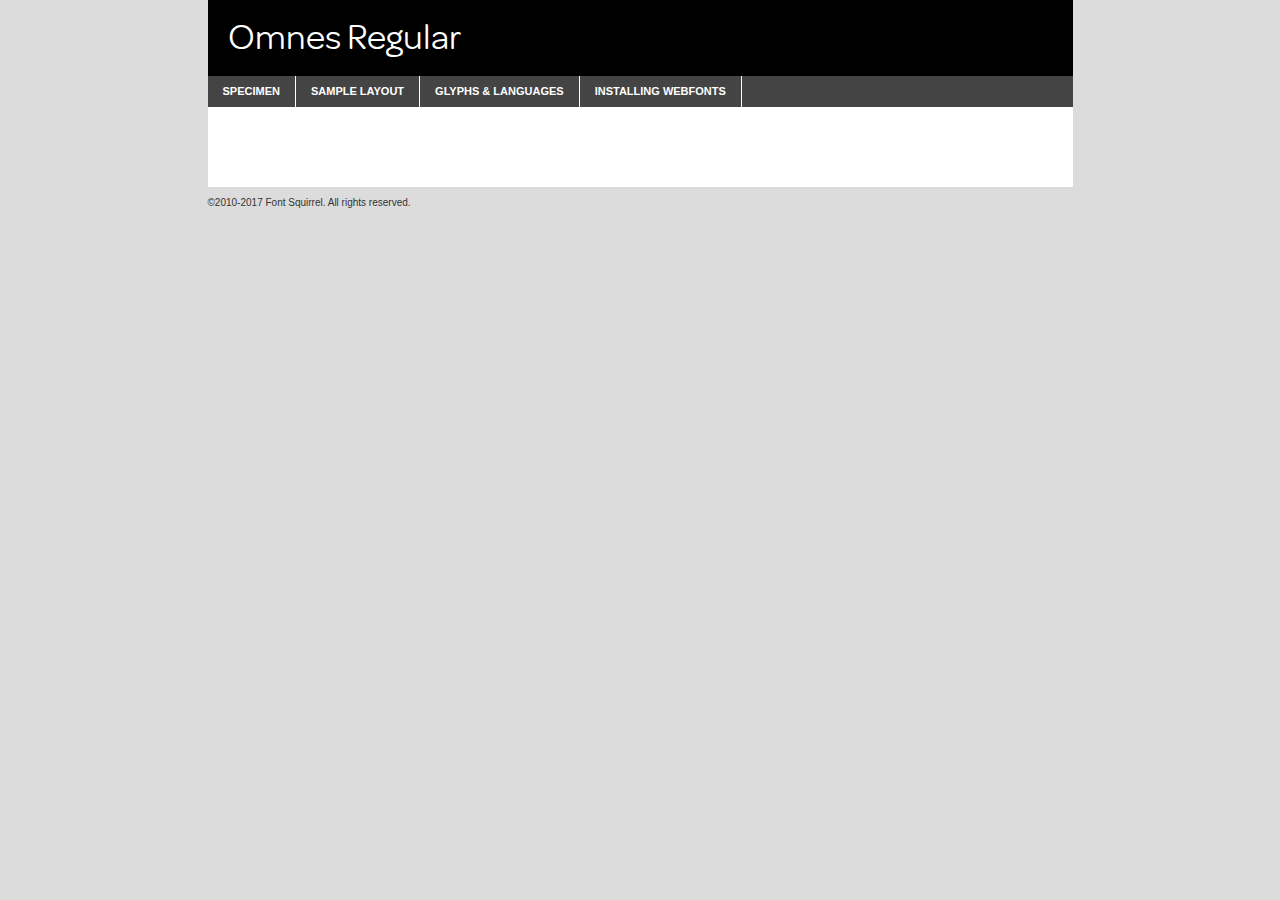
<file: css/webfontkit-20221221-083510/omnes-demo.html>
<!DOCTYPE html PUBLIC "-//W3C//DTD XHTML 1.0 Transitional//EN"
        "http://www.w3.org/TR/xhtml1/DTD/xhtml1-transitional.dtd">

<html xmlns="http://www.w3.org/1999/xhtml" xml:lang="en" lang="en">
<head>
    <meta http-equiv="Content-Type" content="text/html; charset=utf-8"/>
    <script src="http://ajax.googleapis.com/ajax/libs/jquery/1.7.2/jquery.min.js" type="text/javascript" charset="utf-8"></script>
    <script type="text/javascript">
		(function($) {
			$.fn.easyTabs = function(option) {
				var param = jQuery.extend({ fadeSpeed: 'fast', defaultContent: 1, activeClass: 'active' }, option);
				$(this).each(function() {
					var thisId = '#' + this.id;
					if ( param.defaultContent == '' )
					{
						param.defaultContent = 1;
					}
					if ( typeof param.defaultContent == 'number' )
					{
						var defaultTab = $(thisId + ' .tabs li:eq(' + (param.defaultContent - 1) + ') a').attr('href').substr(1);
					}
					else
					{
						var defaultTab = param.defaultContent;
					}
					$(thisId + ' .tabs li a').each(function() {
						var tabToHide = $(this).attr('href').substr(1);
						$('#' + tabToHide).addClass('easytabs-tab-content');
					});
					hideAll();
					changeContent(defaultTab);

					function hideAll() {$(thisId + ' .easytabs-tab-content').hide();}

					function changeContent(tabId)
					{
						hideAll();
						$(thisId + ' .tabs li').removeClass(param.activeClass);
						$(thisId + ' .tabs li a[href=#' + tabId + ']').closest('li').addClass(param.activeClass);
						if ( param.fadeSpeed != 'none' )
						{
							$(thisId + ' #' + tabId).fadeIn(param.fadeSpeed);
						}
						else
						{
							$(thisId + ' #' + tabId).show();
						}
					}

					$(thisId + ' .tabs li').click(function() {
						var tabId = $(this).find('a').attr('href').substr(1);
						changeContent(tabId);
						return false;
					});
				});
			}
		})(jQuery);
    </script>
    <link rel="stylesheet" href="specimen_files/specimen_stylesheet.css" type="text/css" charset="utf-8"/>
    <link rel="stylesheet" href="stylesheet.css" type="text/css" charset="utf-8"/>

    <style type="text/css">
        		body {
			font-family: 'omnesregular';
        		}

            </style>

    <title>Omnes Regular Specimen</title>


    <script type="text/javascript" charset="utf-8">
		$(document).ready(function() {
			$('#container').easyTabs({ defaultContent: 1 });
		});
    </script>
</head>

<body>
<div id="container">
    <div id="header">
		Omnes Regular    </div>
    <ul class="tabs">
        <li><a href="#specimen">Specimen</a></li>
        <li><a href="#layout">Sample Layout</a></li>
		        <li><a href="#glyphs">Glyphs &amp; Languages</a></li>
        <li><a href="#installing">Installing Webfonts</a></li>

    </ul>

    <div id="main_content">


        <div id="specimen">

            <div class="section">
                <div class="grid12 firstcol">
                    <div class="huge">AaBb</div>
                </div>
            </div>

            <div class="section">
                <div class="glyph_range">A&#x200B;B&#x200b;C&#x200b;D&#x200b;E&#x200b;F&#x200b;G&#x200b;H&#x200b;I&#x200b;J&#x200b;K&#x200b;L&#x200b;M&#x200b;N&#x200b;O&#x200b;P&#x200b;Q&#x200b;R&#x200b;S&#x200b;T&#x200b;U&#x200b;V&#x200b;W&#x200b;X&#x200b;Y&#x200b;Z&#x200b;a&#x200b;b&#x200b;c&#x200b;d&#x200b;e&#x200b;f&#x200b;g&#x200b;h&#x200b;i&#x200b;j&#x200b;k&#x200b;l&#x200b;m&#x200b;n&#x200b;o&#x200b;p&#x200b;q&#x200b;r&#x200b;s&#x200b;t&#x200b;u&#x200b;v&#x200b;w&#x200b;x&#x200b;y&#x200b;z&#x200b;1&#x200b;2&#x200b;3&#x200b;4&#x200b;5&#x200b;6&#x200b;7&#x200b;8&#x200b;9&#x200b;0&#x200b;&amp;&#x200b;.&#x200b;,&#x200b;?&#x200b;!&#x200b;&#64;&#x200b;(&#x200b;)&#x200b;#&#x200b;$&#x200b;%&#x200b;*&#x200b;+&#x200b;-&#x200b;=&#x200b;:&#x200b;;</div>
            </div>
            <div class="section">
                <div class="grid12 firstcol">
                    <table class="sample_table">
                        <tr>
                            <td>10</td>
                            <td class="size10">abcdefghijklmnopqrstuvwxyzABCDEFGHIJKLMNOPQRSTUVWXYZ0123456789abcdefghijklmnopqrstuvwxyzABCDEFGHIJKLMNOPQRSTUVWXYZ0123456789abcdefghijklmnopqrstuvwxyzABCDEFGHIJKLMNOPQRSTUVWXYZ</td>
                        </tr>
                        <tr>
                            <td>11</td>
                            <td class="size11">abcdefghijklmnopqrstuvwxyzABCDEFGHIJKLMNOPQRSTUVWXYZ0123456789abcdefghijklmnopqrstuvwxyzABCDEFGHIJKLMNOPQRSTUVWXYZ0123456789abcdefghijklmnopqrstuvwxyzABCDEFGHIJKLMNOPQRSTUVWXYZ</td>
                        </tr>
                        <tr>
                            <td>12</td>
                            <td class="size12">abcdefghijklmnopqrstuvwxyzABCDEFGHIJKLMNOPQRSTUVWXYZ0123456789abcdefghijklmnopqrstuvwxyzABCDEFGHIJKLMNOPQRSTUVWXYZ0123456789abcdefghijklmnopqrstuvwxyzABCDEFGHIJKLMNOPQRSTUVWXYZ</td>
                        </tr>
                        <tr>
                            <td>13</td>
                            <td class="size13">abcdefghijklmnopqrstuvwxyzABCDEFGHIJKLMNOPQRSTUVWXYZ0123456789abcdefghijklmnopqrstuvwxyzABCDEFGHIJKLMNOPQRSTUVWXYZ0123456789abcdefghijklmnopqrstuvwxyzABCDEFGHIJKLMNOPQRSTUVWXYZ</td>
                        </tr>
                        <tr>
                            <td>14</td>
                            <td class="size14">abcdefghijklmnopqrstuvwxyzABCDEFGHIJKLMNOPQRSTUVWXYZ0123456789abcdefghijklmnopqrstuvwxyzABCDEFGHIJKLMNOPQRSTUVWXYZ0123456789abcdefghijklmnopqrstuvwxyzABCDEFGHIJKLMNOPQRSTUVWXYZ</td>
                        </tr>
                        <tr>
                            <td>16</td>
                            <td class="size16">abcdefghijklmnopqrstuvwxyzABCDEFGHIJKLMNOPQRSTUVWXYZ0123456789abcdefghijklmnopqrstuvwxyzABCDEFGHIJKLMNOPQRSTUVWXYZ</td>
                        </tr>
                        <tr>
                            <td>18</td>
                            <td class="size18">abcdefghijklmnopqrstuvwxyzABCDEFGHIJKLMNOPQRSTUVWXYZ0123456789abcdefghijklmnopqrstuvwxyzABCDEFGHIJKLMNOPQRSTUVWXYZ</td>
                        </tr>
                        <tr>
                            <td>20</td>
                            <td class="size20">abcdefghijklmnopqrstuvwxyzABCDEFGHIJKLMNOPQRSTUVWXYZ0123456789abcdefghijklmnopqrstuvwxyzABCDEFGHIJKLMNOPQRSTUVWXYZ</td>
                        </tr>
                        <tr>
                            <td>24</td>
                            <td class="size24">abcdefghijklmnopqrstuvwxyzABCDEFGHIJKLMNOPQRSTUVWXYZ0123456789abcdefghijklmnopqrstuvwxyzABCDEFGHIJKLMNOPQRSTUVWXYZ</td>
                        </tr>
                        <tr>
                            <td>30</td>
                            <td class="size30">abcdefghijklmnopqrstuvwxyzABCDEFGHIJKLMNOPQRSTUVWXYZ0123456789abcdefghijklmnopqrstuvwxyzABCDEFGHIJKLMNOPQRSTUVWXYZ</td>
                        </tr>
                        <tr>
                            <td>36</td>
                            <td class="size36">abcdefghijklmnopqrstuvwxyzABCDEFGHIJKLMNOPQRSTUVWXYZ0123456789abcdefghijklmnopqrstuvwxyzABCDEFGHIJKLMNOPQRSTUVWXYZ</td>
                        </tr>
                        <tr>
                            <td>48</td>
                            <td class="size48">abcdefghijklmnopqrstuvwxyzABCDEFGHIJKLMNOPQRSTUVWXYZ0123456789abcdefghijklmnopqrstuvwxyzABCDEFGHIJKLMNOPQRSTUVWXYZ</td>
                        </tr>
                        <tr>
                            <td>60</td>
                            <td class="size60">abcdefghijklmnopqrstuvwxyzABCDEFGHIJKLMNOPQRSTUVWXYZ0123456789abcdefghijklmnopqrstuvwxyzABCDEFGHIJKLMNOPQRSTUVWXYZ</td>
                        </tr>
                        <tr>
                            <td>72</td>
                            <td class="size72">abcdefghijklmnopqrstuvwxyzABCDEFGHIJKLMNOPQRSTUVWXYZ0123456789abcdefghijklmnopqrstuvwxyzABCDEFGHIJKLMNOPQRSTUVWXYZ</td>
                        </tr>
                        <tr>
                            <td>90</td>
                            <td class="size90">abcdefghijklmnopqrstuvwxyzABCDEFGHIJKLMNOPQRSTUVWXYZ0123456789abcdefghijklmnopqrstuvwxyzABCDEFGHIJKLMNOPQRSTUVWXYZ</td>
                        </tr>
                    </table>

                </div>

            </div>


            <div class="section" id="bodycomparison">


                <div id="xheight">
                    <div class="fontbody">&#x25FC;&#x25FC;&#x25FC;&#x25FC;&#x25FC;&#x25FC;&#x25FC;&#x25FC;&#x25FC;&#x25FC;&#x25FC;&#x25FC;&#x25FC;&#x25FC;&#x25FC;&#x25FC;&#x25FC;&#x25FC;&#x25FC;&#x25FC;&#x25FC;&#x25FC;&#x25FC;&#x25FC;&#x25FC;&#x25FC;&#x25FC;&#x25FC;&#x25FC;&#x25FC;&#x25FC;&#x25FC;&#x25FC;&#x25FC;&#x25FC;&#x25FC;&#x25FC;&#x25FC;&#x25FC;&#x25FC;&#x25FC;&#x25FC;&#x25FC;&#x25FC;&#x25FC;&#x25FC;&#x25FC;&#x25FC;&#x25FC;&#x25FC;&#x25FC;&#x25FC;&#x25FC;&#x25FC;&#x25FC;&#x25FC;&#x25FC;&#x25FC;&#x25FC;&#x25FC;&#x25FC;&#x25FC;&#x25FC;&#x25FC;&#x25FC;&#x25FC;&#x25FC;&#x25FC;&#x25FC;&#x25FC;&#x25FC;&#x25FC;&#x25FC;&#x25FC;&#x25FC;&#x25FC;&#x25FC;&#x25FC;&#x25FC;&#x25FC;&#x25FC;&#x25FC;&#x25FC;&#x25FC;&#x25FC;&#x25FC;&#x25FC;&#x25FC;&#x25FC;&#x25FC;&#x25FC;&#x25FC;&#x25FC;&#x25FC;&#x25FC;&#x25FC;&#x25FC;&#x25FC;&#x25FC;body</div>
                    <div class="arialbody">body</div>
                    <div class="verdanabody">body</div>
                    <div class="georgiabody">body</div>
                </div>
                <div class="fontbody" style="z-index:1">
                    body<span>Omnes Regular</span>
                </div>
                <div class="arialbody" style="z-index:1">
                    body<span>Arial</span>
                </div>
                <div class="verdanabody" style="z-index:1">
                    body<span>Verdana</span>
                </div>
                <div class="georgiabody" style="z-index:1">
                    body<span>Georgia</span>
                </div>


            </div>


            <div class="section psample psample_row1" id="">

                <div class="grid2 firstcol">
                    <p class="size10"><span>10.</span>Aenean lacinia bibendum nulla sed consectetur. Fusce dapibus, tellus ac cursus commodo, tortor mauris condimentum nibh, ut fermentum massa justo sit amet risus. Nullam id dolor id nibh ultricies vehicula ut id elit. Cum sociis natoque penatibus et magnis dis parturient montes, nascetur ridiculus mus. Nulla vitae elit libero, a pharetra augue.</p>

                </div>
                <div class="grid3">
                    <p class="size11"><span>11.</span>Aenean lacinia bibendum nulla sed consectetur. Fusce dapibus, tellus ac cursus commodo, tortor mauris condimentum nibh, ut fermentum massa justo sit amet risus. Nullam id dolor id nibh ultricies vehicula ut id elit. Cum sociis natoque penatibus et magnis dis parturient montes, nascetur ridiculus mus. Nulla vitae elit libero, a pharetra augue.</p>

                </div>
                <div class="grid3">
                    <p class="size12"><span>12.</span>Aenean lacinia bibendum nulla sed consectetur. Fusce dapibus, tellus ac cursus commodo, tortor mauris condimentum nibh, ut fermentum massa justo sit amet risus. Nullam id dolor id nibh ultricies vehicula ut id elit. Cum sociis natoque penatibus et magnis dis parturient montes, nascetur ridiculus mus. Nulla vitae elit libero, a pharetra augue.</p>

                </div>
                <div class="grid4">
                    <p class="size13"><span>13.</span>Aenean lacinia bibendum nulla sed consectetur. Fusce dapibus, tellus ac cursus commodo, tortor mauris condimentum nibh, ut fermentum massa justo sit amet risus. Nullam id dolor id nibh ultricies vehicula ut id elit. Cum sociis natoque penatibus et magnis dis parturient montes, nascetur ridiculus mus. Nulla vitae elit libero, a pharetra augue.</p>

                </div>
                <div class="white_blend"></div>

            </div>
            <div class="section psample psample_row2" id="">
                <div class="grid3 firstcol">
                    <p class="size14"><span>14.</span>Aenean lacinia bibendum nulla sed consectetur. Fusce dapibus, tellus ac cursus commodo, tortor mauris condimentum nibh, ut fermentum massa justo sit amet risus. Nullam id dolor id nibh ultricies vehicula ut id elit. Cum sociis natoque penatibus et magnis dis parturient montes, nascetur ridiculus mus. Nulla vitae elit libero, a pharetra augue.</p>

                </div>
                <div class="grid4">
                    <p class="size16"><span>16.</span>Aenean lacinia bibendum nulla sed consectetur. Fusce dapibus, tellus ac cursus commodo, tortor mauris condimentum nibh, ut fermentum massa justo sit amet risus. Nullam id dolor id nibh ultricies vehicula ut id elit. Cum sociis natoque penatibus et magnis dis parturient montes, nascetur ridiculus mus. Nulla vitae elit libero, a pharetra augue.</p>

                </div>
                <div class="grid5">
                    <p class="size18"><span>18.</span>Aenean lacinia bibendum nulla sed consectetur. Fusce dapibus, tellus ac cursus commodo, tortor mauris condimentum nibh, ut fermentum massa justo sit amet risus. Nullam id dolor id nibh ultricies vehicula ut id elit. Cum sociis natoque penatibus et magnis dis parturient montes, nascetur ridiculus mus. Nulla vitae elit libero, a pharetra augue.</p>

                </div>

                <div class="white_blend"></div>

            </div>

            <div class="section psample psample_row3" id="">
                <div class="grid5 firstcol">
                    <p class="size20"><span>20.</span>Aenean lacinia bibendum nulla sed consectetur. Fusce dapibus, tellus ac cursus commodo, tortor mauris condimentum nibh, ut fermentum massa justo sit amet risus. Nullam id dolor id nibh ultricies vehicula ut id elit. Cum sociis natoque penatibus et magnis dis parturient montes, nascetur ridiculus mus. Nulla vitae elit libero, a pharetra augue.</p>
                </div>
                <div class="grid7">
                    <p class="size24"><span>24.</span>Aenean lacinia bibendum nulla sed consectetur. Fusce dapibus, tellus ac cursus commodo, tortor mauris condimentum nibh, ut fermentum massa justo sit amet risus. Nullam id dolor id nibh ultricies vehicula ut id elit. Cum sociis natoque penatibus et magnis dis parturient montes, nascetur ridiculus mus. Nulla vitae elit libero, a pharetra augue.</p>
                </div>

                <div class="white_blend"></div>

            </div>

            <div class="section psample psample_row4" id="">
                <div class="grid12 firstcol">
                    <p class="size30"><span>30.</span>Aenean lacinia bibendum nulla sed consectetur. Fusce dapibus, tellus ac cursus commodo, tortor mauris condimentum nibh, ut fermentum massa justo sit amet risus. Nullam id dolor id nibh ultricies vehicula ut id elit. Cum sociis natoque penatibus et magnis dis parturient montes, nascetur ridiculus mus. Nulla vitae elit libero, a pharetra augue.</p>
                </div>
                <div class="white_blend"></div>

            </div>


            <div class="section psample psample_row1 fullreverse">
                <div class="grid2 firstcol">
                    <p class="size10"><span>10.</span>Aenean lacinia bibendum nulla sed consectetur. Fusce dapibus, tellus ac cursus commodo, tortor mauris condimentum nibh, ut fermentum massa justo sit amet risus. Nullam id dolor id nibh ultricies vehicula ut id elit. Cum sociis natoque penatibus et magnis dis parturient montes, nascetur ridiculus mus. Nulla vitae elit libero, a pharetra augue.</p>

                </div>
                <div class="grid3">
                    <p class="size11"><span>11.</span>Aenean lacinia bibendum nulla sed consectetur. Fusce dapibus, tellus ac cursus commodo, tortor mauris condimentum nibh, ut fermentum massa justo sit amet risus. Nullam id dolor id nibh ultricies vehicula ut id elit. Cum sociis natoque penatibus et magnis dis parturient montes, nascetur ridiculus mus. Nulla vitae elit libero, a pharetra augue.</p>

                </div>
                <div class="grid3">
                    <p class="size12"><span>12.</span>Aenean lacinia bibendum nulla sed consectetur. Fusce dapibus, tellus ac cursus commodo, tortor mauris condimentum nibh, ut fermentum massa justo sit amet risus. Nullam id dolor id nibh ultricies vehicula ut id elit. Cum sociis natoque penatibus et magnis dis parturient montes, nascetur ridiculus mus. Nulla vitae elit libero, a pharetra augue.</p>

                </div>
                <div class="grid4">
                    <p class="size13"><span>13.</span>Aenean lacinia bibendum nulla sed consectetur. Fusce dapibus, tellus ac cursus commodo, tortor mauris condimentum nibh, ut fermentum massa justo sit amet risus. Nullam id dolor id nibh ultricies vehicula ut id elit. Cum sociis natoque penatibus et magnis dis parturient montes, nascetur ridiculus mus. Nulla vitae elit libero, a pharetra augue.</p>

                </div>
                <div class="black_blend"></div>

            </div>

            <div class="section psample psample_row2 fullreverse">
                <div class="grid3 firstcol">
                    <p class="size14"><span>14.</span>Aenean lacinia bibendum nulla sed consectetur. Fusce dapibus, tellus ac cursus commodo, tortor mauris condimentum nibh, ut fermentum massa justo sit amet risus. Nullam id dolor id nibh ultricies vehicula ut id elit. Cum sociis natoque penatibus et magnis dis parturient montes, nascetur ridiculus mus. Nulla vitae elit libero, a pharetra augue.</p>

                </div>
                <div class="grid4">
                    <p class="size16"><span>16.</span>Aenean lacinia bibendum nulla sed consectetur. Fusce dapibus, tellus ac cursus commodo, tortor mauris condimentum nibh, ut fermentum massa justo sit amet risus. Nullam id dolor id nibh ultricies vehicula ut id elit. Cum sociis natoque penatibus et magnis dis parturient montes, nascetur ridiculus mus. Nulla vitae elit libero, a pharetra augue.</p>

                </div>
                <div class="grid5">
                    <p class="size18"><span>18.</span>Aenean lacinia bibendum nulla sed consectetur. Fusce dapibus, tellus ac cursus commodo, tortor mauris condimentum nibh, ut fermentum massa justo sit amet risus. Nullam id dolor id nibh ultricies vehicula ut id elit. Cum sociis natoque penatibus et magnis dis parturient montes, nascetur ridiculus mus. Nulla vitae elit libero, a pharetra augue.</p>

                </div>
                <div class="black_blend"></div>

            </div>

            <div class="section psample fullreverse psample_row3" id="">
                <div class="grid5 firstcol">
                    <p class="size20"><span>20.</span>Aenean lacinia bibendum nulla sed consectetur. Fusce dapibus, tellus ac cursus commodo, tortor mauris condimentum nibh, ut fermentum massa justo sit amet risus. Nullam id dolor id nibh ultricies vehicula ut id elit. Cum sociis natoque penatibus et magnis dis parturient montes, nascetur ridiculus mus. Nulla vitae elit libero, a pharetra augue.</p>
                </div>
                <div class="grid7">
                    <p class="size24"><span>24.</span>Aenean lacinia bibendum nulla sed consectetur. Fusce dapibus, tellus ac cursus commodo, tortor mauris condimentum nibh, ut fermentum massa justo sit amet risus. Nullam id dolor id nibh ultricies vehicula ut id elit. Cum sociis natoque penatibus et magnis dis parturient montes, nascetur ridiculus mus. Nulla vitae elit libero, a pharetra augue.</p>
                </div>

                <div class="black_blend"></div>

            </div>

            <div class="section psample fullreverse psample_row4" id="" style="border-bottom: 20px #000 solid;">
                <div class="grid12 firstcol">
                    <p class="size30"><span>30.</span>Aenean lacinia bibendum nulla sed consectetur. Fusce dapibus, tellus ac cursus commodo, tortor mauris condimentum nibh, ut fermentum massa justo sit amet risus. Nullam id dolor id nibh ultricies vehicula ut id elit. Cum sociis natoque penatibus et magnis dis parturient montes, nascetur ridiculus mus. Nulla vitae elit libero, a pharetra augue.</p>
                </div>
                <div class="black_blend"></div>

            </div>


        </div>

        <div id="layout">

            <div class="section">

                <div class="grid12 firstcol">
                    <h1>Lorem Ipsum Dolor</h1>
                    <h2>Etiam porta sem malesuada magna mollis euismod</h2>

                    <p class="byline">By <a href="#link">Aenean Lacinia</a></p>
                </div>
            </div>
            <div class="section">
                <div class="grid8 firstcol">
                    <p class="large">Donec sed odio dui. Morbi leo risus, porta ac consectetur ac, vestibulum at eros. Fusce dapibus, tellus ac cursus commodo, tortor mauris condimentum nibh, ut fermentum massa justo sit amet risus. </p>


                    <h3>Pellentesque ornare sem</h3>

                    <p>Maecenas sed diam eget risus varius blandit sit amet non magna. Maecenas faucibus mollis interdum. Donec ullamcorper nulla non metus auctor fringilla. Nullam id dolor id nibh ultricies vehicula ut id elit. Nullam id dolor id nibh ultricies vehicula ut id elit. </p>

                    <p>Aenean eu leo quam. Pellentesque ornare sem lacinia quam venenatis vestibulum. Lorem ipsum dolor sit amet, consectetur adipiscing elit. Cum sociis natoque penatibus et magnis dis parturient montes, nascetur ridiculus mus. </p>

                    <p>Nulla vitae elit libero, a pharetra augue. Praesent commodo cursus magna, vel scelerisque nisl consectetur et. Aenean lacinia bibendum nulla sed consectetur. </p>

                    <p>Nullam quis risus eget urna mollis ornare vel eu leo. Nullam quis risus eget urna mollis ornare vel eu leo. Maecenas sed diam eget risus varius blandit sit amet non magna. Donec ullamcorper nulla non metus auctor fringilla. </p>

                    <h3>Cras mattis consectetur</h3>

                    <p>Aenean eu leo quam. Pellentesque ornare sem lacinia quam venenatis vestibulum. Aenean lacinia bibendum nulla sed consectetur. Integer posuere erat a ante venenatis dapibus posuere velit aliquet. Cras mattis consectetur purus sit amet fermentum. </p>

                    <p>Nullam id dolor id nibh ultricies vehicula ut id elit. Nullam quis risus eget urna mollis ornare vel eu leo. Cras mattis consectetur purus sit amet fermentum.</p>
                </div>

                <div class="grid4 sidebar">

                    <div class="box reverse">
                        <p class="last">Nullam quis risus eget urna mollis ornare vel eu leo. Donec ullamcorper nulla non metus auctor fringilla. Cras mattis consectetur purus sit amet fermentum. Sed posuere consectetur est at lobortis. Lorem ipsum dolor sit amet, consectetur adipiscing elit. </p>
                    </div>

                    <p class="caption">Maecenas sed diam eget risus varius.</p>

                    <p>Vestibulum id ligula porta felis euismod semper. Integer posuere erat a ante venenatis dapibus posuere velit aliquet. Vestibulum id ligula porta felis euismod semper. Sed posuere consectetur est at lobortis. Maecenas sed diam eget risus varius blandit sit amet non magna. Fusce dapibus, tellus ac cursus commodo, tortor mauris condimentum nibh, ut fermentum massa justo sit amet risus. </p>


                    <p>Duis mollis, est non commodo luctus, nisi erat porttitor ligula, eget lacinia odio sem nec elit. Aenean lacinia bibendum nulla sed consectetur. Vivamus sagittis lacus vel augue laoreet rutrum faucibus dolor auctor. Aenean lacinia bibendum nulla sed consectetur. Nullam quis risus eget urna mollis ornare vel eu leo. </p>

                    <p>Praesent commodo cursus magna, vel scelerisque nisl consectetur et. Donec ullamcorper nulla non metus auctor fringilla. Maecenas faucibus mollis interdum. Fusce dapibus, tellus ac cursus commodo, tortor mauris condimentum nibh, ut fermentum massa justo sit amet risus. </p>

                </div>
            </div>

        </div>


		

        <div id="glyphs">
            <div class="section">
                <div class="grid12 firstcol">

                    <h1>Language Support</h1>
                    <p>The subset of Omnes Regular in this kit supports the following languages:<br/>

						Albanian, Basque, Breton, Chamorro, Danish, Dutch, English, Faroese, Finnish, French, Frisian, Galician, German, Icelandic, Italian, Malagasy, Norwegian, Portuguese, Spanish, Alsatian, Aragonese, Arapaho, Arrernte, Asturian, Aymara, Bislama, Cebuano, Corsican, Fijian, French_creole, Genoese, Gilbertese, Greenlandic, Haitian_creole, Hiligaynon, Hmong, Hopi, Ibanag, Iloko_ilokano, Indonesian, Interglossa_glosa, Interlingua, Irish_gaelic, Jerriais, Lojban, Lombard, Luxembourgeois, Manx, Mohawk, Norfolk_pitcairnese, Occitan, Oromo, Pangasinan, Papiamento, Piedmontese, Potawatomi, Rhaeto-romance, Romansh, Rotokas, Sami_lule, Samoan, Sardinian, Scots_gaelic, Seychelles_creole, Shona, Sicilian, Somali, Southern_ndebele, Swahili, Swati_swazi, Tagalog_filipino_pilipino, Tetum, Tok_pisin, Uyghur_latinized, Volapuk, Walloon, Warlpiri, Xhosa, Yapese, Zulu, Latinbasic, Ubasic, Demo                    </p>
                    <h1>Glyph Chart</h1>
                    <p>The subset of Omnes Regular in this kit includes all the glyphs listed below. Unicode entities are included above each glyph to help you insert individual characters into your layout.</p>
                    <div id="glyph_chart">

																				                                <div><p>&amp;#13;</p>&#13;</div>
																				                                <div><p>&amp;#32;</p>&#32;</div>
																				                                <div><p>&amp;#33;</p>&#33;</div>
																				                                <div><p>&amp;#34;</p>&#34;</div>
																				                                <div><p>&amp;#35;</p>&#35;</div>
																				                                <div><p>&amp;#36;</p>&#36;</div>
																				                                <div><p>&amp;#37;</p>&#37;</div>
																				                                <div><p>&amp;#38;</p>&#38;</div>
																				                                <div><p>&amp;#39;</p>&#39;</div>
																				                                <div><p>&amp;#40;</p>&#40;</div>
																				                                <div><p>&amp;#41;</p>&#41;</div>
																				                                <div><p>&amp;#42;</p>&#42;</div>
																				                                <div><p>&amp;#43;</p>&#43;</div>
																				                                <div><p>&amp;#44;</p>&#44;</div>
																				                                <div><p>&amp;#45;</p>&#45;</div>
																				                                <div><p>&amp;#46;</p>&#46;</div>
																				                                <div><p>&amp;#47;</p>&#47;</div>
																				                                <div><p>&amp;#48;</p>&#48;</div>
																				                                <div><p>&amp;#49;</p>&#49;</div>
																				                                <div><p>&amp;#50;</p>&#50;</div>
																				                                <div><p>&amp;#51;</p>&#51;</div>
																				                                <div><p>&amp;#52;</p>&#52;</div>
																				                                <div><p>&amp;#53;</p>&#53;</div>
																				                                <div><p>&amp;#54;</p>&#54;</div>
																				                                <div><p>&amp;#55;</p>&#55;</div>
																				                                <div><p>&amp;#56;</p>&#56;</div>
																				                                <div><p>&amp;#57;</p>&#57;</div>
																				                                <div><p>&amp;#58;</p>&#58;</div>
																				                                <div><p>&amp;#59;</p>&#59;</div>
																				                                <div><p>&amp;#60;</p>&#60;</div>
																				                                <div><p>&amp;#61;</p>&#61;</div>
																				                                <div><p>&amp;#62;</p>&#62;</div>
																				                                <div><p>&amp;#63;</p>&#63;</div>
																				                                <div><p>&amp;#64;</p>&#64;</div>
																				                                <div><p>&amp;#65;</p>&#65;</div>
																				                                <div><p>&amp;#66;</p>&#66;</div>
																				                                <div><p>&amp;#67;</p>&#67;</div>
																				                                <div><p>&amp;#68;</p>&#68;</div>
																				                                <div><p>&amp;#69;</p>&#69;</div>
																				                                <div><p>&amp;#70;</p>&#70;</div>
																				                                <div><p>&amp;#71;</p>&#71;</div>
																				                                <div><p>&amp;#72;</p>&#72;</div>
																				                                <div><p>&amp;#73;</p>&#73;</div>
																				                                <div><p>&amp;#74;</p>&#74;</div>
																				                                <div><p>&amp;#75;</p>&#75;</div>
																				                                <div><p>&amp;#76;</p>&#76;</div>
																				                                <div><p>&amp;#77;</p>&#77;</div>
																				                                <div><p>&amp;#78;</p>&#78;</div>
																				                                <div><p>&amp;#79;</p>&#79;</div>
																				                                <div><p>&amp;#80;</p>&#80;</div>
																				                                <div><p>&amp;#81;</p>&#81;</div>
																				                                <div><p>&amp;#82;</p>&#82;</div>
																				                                <div><p>&amp;#83;</p>&#83;</div>
																				                                <div><p>&amp;#84;</p>&#84;</div>
																				                                <div><p>&amp;#85;</p>&#85;</div>
																				                                <div><p>&amp;#86;</p>&#86;</div>
																				                                <div><p>&amp;#87;</p>&#87;</div>
																				                                <div><p>&amp;#88;</p>&#88;</div>
																				                                <div><p>&amp;#89;</p>&#89;</div>
																				                                <div><p>&amp;#90;</p>&#90;</div>
																				                                <div><p>&amp;#91;</p>&#91;</div>
																				                                <div><p>&amp;#92;</p>&#92;</div>
																				                                <div><p>&amp;#93;</p>&#93;</div>
																				                                <div><p>&amp;#94;</p>&#94;</div>
																				                                <div><p>&amp;#95;</p>&#95;</div>
																				                                <div><p>&amp;#96;</p>&#96;</div>
																				                                <div><p>&amp;#97;</p>&#97;</div>
																				                                <div><p>&amp;#98;</p>&#98;</div>
																				                                <div><p>&amp;#99;</p>&#99;</div>
																				                                <div><p>&amp;#100;</p>&#100;</div>
																				                                <div><p>&amp;#101;</p>&#101;</div>
																				                                <div><p>&amp;#102;</p>&#102;</div>
																				                                <div><p>&amp;#103;</p>&#103;</div>
																				                                <div><p>&amp;#104;</p>&#104;</div>
																				                                <div><p>&amp;#105;</p>&#105;</div>
																				                                <div><p>&amp;#106;</p>&#106;</div>
																				                                <div><p>&amp;#107;</p>&#107;</div>
																				                                <div><p>&amp;#108;</p>&#108;</div>
																				                                <div><p>&amp;#109;</p>&#109;</div>
																				                                <div><p>&amp;#110;</p>&#110;</div>
																				                                <div><p>&amp;#111;</p>&#111;</div>
																				                                <div><p>&amp;#112;</p>&#112;</div>
																				                                <div><p>&amp;#113;</p>&#113;</div>
																				                                <div><p>&amp;#114;</p>&#114;</div>
																				                                <div><p>&amp;#115;</p>&#115;</div>
																				                                <div><p>&amp;#116;</p>&#116;</div>
																				                                <div><p>&amp;#117;</p>&#117;</div>
																				                                <div><p>&amp;#118;</p>&#118;</div>
																				                                <div><p>&amp;#119;</p>&#119;</div>
																				                                <div><p>&amp;#120;</p>&#120;</div>
																				                                <div><p>&amp;#121;</p>&#121;</div>
																				                                <div><p>&amp;#122;</p>&#122;</div>
																				                                <div><p>&amp;#123;</p>&#123;</div>
																				                                <div><p>&amp;#124;</p>&#124;</div>
																				                                <div><p>&amp;#125;</p>&#125;</div>
																				                                <div><p>&amp;#126;</p>&#126;</div>
																				                                <div><p>&amp;#160;</p>&#160;</div>
																				                                <div><p>&amp;#161;</p>&#161;</div>
																				                                <div><p>&amp;#162;</p>&#162;</div>
																				                                <div><p>&amp;#163;</p>&#163;</div>
																				                                <div><p>&amp;#164;</p>&#164;</div>
																				                                <div><p>&amp;#165;</p>&#165;</div>
																				                                <div><p>&amp;#167;</p>&#167;</div>
																				                                <div><p>&amp;#168;</p>&#168;</div>
																				                                <div><p>&amp;#169;</p>&#169;</div>
																				                                <div><p>&amp;#170;</p>&#170;</div>
																				                                <div><p>&amp;#171;</p>&#171;</div>
																				                                <div><p>&amp;#172;</p>&#172;</div>
																				                                <div><p>&amp;#173;</p>&#173;</div>
																				                                <div><p>&amp;#174;</p>&#174;</div>
																				                                <div><p>&amp;#175;</p>&#175;</div>
																				                                <div><p>&amp;#176;</p>&#176;</div>
																				                                <div><p>&amp;#177;</p>&#177;</div>
																				                                <div><p>&amp;#180;</p>&#180;</div>
																				                                <div><p>&amp;#181;</p>&#181;</div>
																				                                <div><p>&amp;#182;</p>&#182;</div>
																				                                <div><p>&amp;#183;</p>&#183;</div>
																				                                <div><p>&amp;#184;</p>&#184;</div>
																				                                <div><p>&amp;#186;</p>&#186;</div>
																				                                <div><p>&amp;#187;</p>&#187;</div>
																				                                <div><p>&amp;#191;</p>&#191;</div>
																				                                <div><p>&amp;#192;</p>&#192;</div>
																				                                <div><p>&amp;#193;</p>&#193;</div>
																				                                <div><p>&amp;#194;</p>&#194;</div>
																				                                <div><p>&amp;#195;</p>&#195;</div>
																				                                <div><p>&amp;#196;</p>&#196;</div>
																				                                <div><p>&amp;#197;</p>&#197;</div>
																				                                <div><p>&amp;#198;</p>&#198;</div>
																				                                <div><p>&amp;#199;</p>&#199;</div>
																				                                <div><p>&amp;#200;</p>&#200;</div>
																				                                <div><p>&amp;#201;</p>&#201;</div>
																				                                <div><p>&amp;#202;</p>&#202;</div>
																				                                <div><p>&amp;#203;</p>&#203;</div>
																				                                <div><p>&amp;#204;</p>&#204;</div>
																				                                <div><p>&amp;#205;</p>&#205;</div>
																				                                <div><p>&amp;#206;</p>&#206;</div>
																				                                <div><p>&amp;#207;</p>&#207;</div>
																				                                <div><p>&amp;#208;</p>&#208;</div>
																				                                <div><p>&amp;#209;</p>&#209;</div>
																				                                <div><p>&amp;#210;</p>&#210;</div>
																				                                <div><p>&amp;#211;</p>&#211;</div>
																				                                <div><p>&amp;#212;</p>&#212;</div>
																				                                <div><p>&amp;#213;</p>&#213;</div>
																				                                <div><p>&amp;#214;</p>&#214;</div>
																				                                <div><p>&amp;#215;</p>&#215;</div>
																				                                <div><p>&amp;#216;</p>&#216;</div>
																				                                <div><p>&amp;#217;</p>&#217;</div>
																				                                <div><p>&amp;#218;</p>&#218;</div>
																				                                <div><p>&amp;#219;</p>&#219;</div>
																				                                <div><p>&amp;#220;</p>&#220;</div>
																				                                <div><p>&amp;#221;</p>&#221;</div>
																				                                <div><p>&amp;#222;</p>&#222;</div>
																				                                <div><p>&amp;#223;</p>&#223;</div>
																				                                <div><p>&amp;#224;</p>&#224;</div>
																				                                <div><p>&amp;#225;</p>&#225;</div>
																				                                <div><p>&amp;#226;</p>&#226;</div>
																				                                <div><p>&amp;#227;</p>&#227;</div>
																				                                <div><p>&amp;#228;</p>&#228;</div>
																				                                <div><p>&amp;#229;</p>&#229;</div>
																				                                <div><p>&amp;#230;</p>&#230;</div>
																				                                <div><p>&amp;#231;</p>&#231;</div>
																				                                <div><p>&amp;#232;</p>&#232;</div>
																				                                <div><p>&amp;#233;</p>&#233;</div>
																				                                <div><p>&amp;#234;</p>&#234;</div>
																				                                <div><p>&amp;#235;</p>&#235;</div>
																				                                <div><p>&amp;#236;</p>&#236;</div>
																				                                <div><p>&amp;#237;</p>&#237;</div>
																				                                <div><p>&amp;#238;</p>&#238;</div>
																				                                <div><p>&amp;#239;</p>&#239;</div>
																				                                <div><p>&amp;#240;</p>&#240;</div>
																				                                <div><p>&amp;#241;</p>&#241;</div>
																				                                <div><p>&amp;#242;</p>&#242;</div>
																				                                <div><p>&amp;#243;</p>&#243;</div>
																				                                <div><p>&amp;#244;</p>&#244;</div>
																				                                <div><p>&amp;#245;</p>&#245;</div>
																				                                <div><p>&amp;#246;</p>&#246;</div>
																				                                <div><p>&amp;#248;</p>&#248;</div>
																				                                <div><p>&amp;#249;</p>&#249;</div>
																				                                <div><p>&amp;#250;</p>&#250;</div>
																				                                <div><p>&amp;#251;</p>&#251;</div>
																				                                <div><p>&amp;#252;</p>&#252;</div>
																				                                <div><p>&amp;#253;</p>&#253;</div>
																				                                <div><p>&amp;#254;</p>&#254;</div>
																				                                <div><p>&amp;#255;</p>&#255;</div>
																				                                <div><p>&amp;#338;</p>&#338;</div>
																				                                <div><p>&amp;#339;</p>&#339;</div>
																				                                <div><p>&amp;#376;</p>&#376;</div>
																				                                <div><p>&amp;#710;</p>&#710;</div>
																				                                <div><p>&amp;#732;</p>&#732;</div>
																				                                <div><p>&amp;#8192;</p>&#8192;</div>
																				                                <div><p>&amp;#8193;</p>&#8193;</div>
																				                                <div><p>&amp;#8194;</p>&#8194;</div>
																				                                <div><p>&amp;#8195;</p>&#8195;</div>
																				                                <div><p>&amp;#8196;</p>&#8196;</div>
																				                                <div><p>&amp;#8197;</p>&#8197;</div>
																				                                <div><p>&amp;#8198;</p>&#8198;</div>
																				                                <div><p>&amp;#8199;</p>&#8199;</div>
																				                                <div><p>&amp;#8200;</p>&#8200;</div>
																				                                <div><p>&amp;#8201;</p>&#8201;</div>
																				                                <div><p>&amp;#8202;</p>&#8202;</div>
																				                                <div><p>&amp;#8208;</p>&#8208;</div>
																				                                <div><p>&amp;#8209;</p>&#8209;</div>
																				                                <div><p>&amp;#8210;</p>&#8210;</div>
																				                                <div><p>&amp;#8211;</p>&#8211;</div>
																				                                <div><p>&amp;#8212;</p>&#8212;</div>
																				                                <div><p>&amp;#8216;</p>&#8216;</div>
																				                                <div><p>&amp;#8217;</p>&#8217;</div>
																				                                <div><p>&amp;#8218;</p>&#8218;</div>
																				                                <div><p>&amp;#8220;</p>&#8220;</div>
																				                                <div><p>&amp;#8221;</p>&#8221;</div>
																				                                <div><p>&amp;#8222;</p>&#8222;</div>
																				                                <div><p>&amp;#8226;</p>&#8226;</div>
																				                                <div><p>&amp;#8230;</p>&#8230;</div>
																				                                <div><p>&amp;#8239;</p>&#8239;</div>
																				                                <div><p>&amp;#8249;</p>&#8249;</div>
																				                                <div><p>&amp;#8250;</p>&#8250;</div>
																				                                <div><p>&amp;#8287;</p>&#8287;</div>
																				                                <div><p>&amp;#8364;</p>&#8364;</div>
																				                                <div><p>&amp;#8482;</p>&#8482;</div>
																				                                <div><p>&amp;#9724;</p>&#9724;</div>
																				                                <div><p>&amp;#64257;</p>&#64257;</div>
																				                                <div><p>&amp;#64258;</p>&#64258;</div>
																																													                    </div>
                </div>


            </div>
        </div>


        <div id="specs">

        </div>

        <div id="installing">
            <div class="section">
                <div class="grid7 firstcol">
                    <h1>Installing Webfonts</h1>

                    <p>Webfonts are supported by all major browser platforms but not all in the same way. There are currently four different font formats that must be included in order to target all browsers. This includes TTF, WOFF, EOT and SVG.</p>

                    <h2>1. Upload your webfonts</h2>
                    <p>You must upload your webfont kit to your website. They should be in or near the same directory as your CSS files.</p>

                    <h2>2. Include the webfont stylesheet</h2>
                    <p>A special CSS @font-face declaration helps the various browsers select the appropriate font it needs without causing you a bunch of headaches. Learn more about this syntax by reading the <a href="https://www.fontspring.com/blog/further-hardening-of-the-bulletproof-syntax">Fontspring blog post</a> about it. The code for it is as follows:</p>


                    <code>
                        @font-face{
                        font-family: 'MyWebFont';
                        src: url('WebFont.eot');
                        src: url('WebFont.eot?#iefix') format('embedded-opentype'),
                        url('WebFont.woff') format('woff'),
                        url('WebFont.ttf') format('truetype'),
                        url('WebFont.svg#webfont') format('svg');
                        }
                    </code>

                    <p>We've already gone ahead and generated the code for you. All you have to do is link to the stylesheet in your HTML, like this:</p>
                    <code>&lt;link rel=&quot;stylesheet&quot; href=&quot;stylesheet.css&quot; type=&quot;text/css&quot; charset=&quot;utf-8&quot; /&gt;</code>

                    <h2>3. Modify your own stylesheet</h2>
                    <p>To take advantage of your new fonts, you must tell your stylesheet to use them. Look at the original @font-face declaration above and find the property called "font-family." The name linked there will be what you use to reference the font. Prepend that webfont name to the font stack in the "font-family" property, inside the selector you want to change. For example:</p>
                    <code>p { font-family: 'WebFont', Arial, sans-serif; }</code>

                    <h2>4. Test</h2>
                    <p>Getting webfonts to work cross-browser <em>can</em> be tricky. Use the information in the sidebar to help you if you find that fonts aren't loading in a particular browser.</p>
                </div>

                <div class="grid5 sidebar">
                    <div class="box">
                        <h2>Troubleshooting<br/>Font-Face Problems</h2>
                        <p>Having trouble getting your webfonts to load in your new website? Here are some tips to sort out what might be the problem.</p>

                        <h3>Fonts not showing in any browser</h3>

                        <p>This sounds like you need to work on the plumbing. You either did not upload the fonts to the correct directory, or you did not link the fonts properly in the CSS. If you've confirmed that all this is correct and you still have a problem, take a look at your .htaccess file and see if requests are getting intercepted.</p>

                        <h3>Fonts not loading in iPhone or iPad</h3>

                        <p>The most common problem here is that you are serving the fonts from an IIS server. IIS refuses to serve files that have unknown MIME types. If that is the case, you must set the MIME type for SVG to "image/svg+xml" in the server settings. Follow these instructions from Microsoft if you need help.</p>

                        <h3>Fonts not loading in Firefox</h3>

                        <p>The primary reason for this failure? You are still using a version Firefox older than 3.5. So upgrade already! If that isn't it, then you are very likely serving fonts from a different domain. Firefox requires that all font assets be served from the same domain. Lastly it is possible that you need to add WOFF to your list of MIME types (if you are serving via IIS.)</p>

                        <h3>Fonts not loading in IE</h3>

                        <p>Are you looking at Internet Explorer on an actual Windows machine or are you cheating by using a service like Adobe BrowserLab? Many of these screenshot services do not render @font-face for IE. Best to test it on a real machine.</p>

                        <h3>Fonts not loading in IE9</h3>

                        <p>IE9, like Firefox, requires that fonts be served from the same domain as the website. Make sure that is the case.</p>
                    </div>
                </div>
            </div>

        </div>

    </div>
    <div id="footer">
        <p>&copy;2010-2017 Font Squirrel. All rights reserved.</p>
    </div>
</div>
</body>
</html>
</file>
<file: css/webfontkit-20221221-083510/stylesheet.css>
/*! Generated by Font Squirrel (https://www.fontsquirrel.com) on December 21, 2022 */



@font-face {
    font-family: 'omnesregular';
    src: url('omnes-webfont.woff2') format('woff2'),
         url('omnes-webfont.woff') format('woff');
    font-weight: normal;
    font-style: normal;

}
</file>
<file: css/webfontkit-20221221-083510/specimen_files/specimen_stylesheet.css>
@import url('grid_12-825-55-15.css');

/*  
	CSS Reset by Eric Meyer - Released under Public Domain
    http://meyerweb.com/eric/tools/css/reset/
*/
html, body, div, span, applet, object, iframe,
h1, h2, h3, h4, h5, h6, p, blockquote, pre,
a, abbr, acronym, address, big, cite, code,
del, dfn, em, font, img, ins, kbd, q, s, samp,
small, strike, strong, sub, sup, tt, var,
b, u, i, center, dl, dt, dd, ol, ul, li,
fieldset, form, label, legend, table,
caption, tbody, tfoot, thead, tr, th, td {
	margin:         0;
	padding:        0;
	border:         0;
	outline:        0;
	font-size:      100%;
	vertical-align: baseline;
	background:     transparent;
}

body {
	line-height: 1;
}

ol, ul {
	list-style: none;
}

blockquote, q {
	quotes: none;
}

blockquote:before, blockquote:after,
q:before, q:after {
	content: '';
	content: none;
}

:focus {
	outline: 0;
}

ins {
	text-decoration: none;
}

del {
	text-decoration: line-through;
}

table {
	border-collapse: collapse;
	border-spacing:  0;
}


body {
	color:            #000;
	background-color: #dcdcdc;
}

a {
	text-decoration: none;
	color:           #1883ba;
}

h1 {
	font-size:     32px;
	font-weight:   normal;
	font-style:    normal;
	margin-bottom: 18px;
}

h2 {
	font-size: 18px;
}

#container {
	width:  865px;
	margin: 0px auto;
}


#header {
	padding:          20px;
	font-size:        36px;
	background-color: #000;
	color:            #fff;
}

#header span {
	color: #666;
}

#main_content {
	background-color: #fff;
	padding:          60px 20px 20px;
}


#footer p {
	margin:         0;
	padding-top:    10px;
	padding-bottom: 50px;
	color:          #333;
	font:           10px Arial, sans-serif;
}

.tabs {
	width:            100%;
	height:           31px;
	background-color: #444;
}

.tabs li {
	float:            left;
	margin:           0;
	overflow:         hidden;
	background-color: #444;
}

.tabs li a {
	display:         block;
	color:           #fff;
	text-decoration: none;
	font:            bold 11px/11px 'Arial';
	text-transform:  uppercase;
	padding:         10px 15px;
	border-right:    1px solid #fff;
}

.tabs li a:hover {
	background-color: #00b3ff;

}

.tabs li.active a {
	color:            #000;
	background-color: #fff;
}


div.huge {

	font-size:      300px;
	line-height:    1em;
	padding:        0;
	letter-spacing: -.02em;
	overflow:       hidden;
}

div.glyph_range {
	font-size:   72px;
	line-height: 1.1em;
}

.size10 {
	font-size: 10px;
}

.size11 {
	font-size: 11px;
}

.size12 {
	font-size: 12px;
}

.size13 {
	font-size: 13px;
}

.size14 {
	font-size: 14px;
}

.size16 {
	font-size: 16px;
}

.size18 {
	font-size: 18px;
}

.size20 {
	font-size: 20px;
}

.size24 {
	font-size: 24px;
}

.size30 {
	font-size: 30px;
}

.size36 {
	font-size: 36px;
}

.size48 {
	font-size: 48px;
}

.size60 {
	font-size: 60px;
}

.size72 {
	font-size: 72px;
}

.size90 {
	font-size: 90px;
}


.psample_row1 {
	height: 120px;
}

.psample_row1 {
	height: 120px;
}

.psample_row2 {
	height: 160px;
}

.psample_row3 {
	height: 160px;
}

.psample_row4 {
	height: 160px;
}

.psample {
	overflow: hidden;
	position: relative;
}

.psample p {
	line-height: 1.3em;
	display:     block;
	overflow:    hidden;
	margin:      0;
}

.psample span {
	margin-right: .5em;
}

.white_blend {
	width:            100%;
	height:           61px;
	background-image: url([data-uri]);
	position:         absolute;
	bottom:           0;
}

.black_blend {
	width:            100%;
	height:           61px;
	background-image: url([data-uri]);
	position:         absolute;
	bottom:           0;
}

.fullreverse {
	background:    #000 !important;
	color:         #fff !important;
	margin-left:   -20px;
	padding-left:  20px;
	margin-right:  -20px;
	padding-right: 20px;
	padding:       20px;
	margin-bottom: 0;
}


.sample_table td {
	padding-top:    3px;
	padding-bottom: 5px;
	padding-left:   5px;
	vertical-align: middle;
	line-height:    1.2em;
}

.sample_table td:first-child {
	background-color: #eee;
	text-align:       right;
	padding-right:    5px;
	padding-left:     0;
	padding:          5px;
	font:             11px/12px 'Courier New', Courier, mono;
}

code {
	white-space:      pre;
	background-color: #eee;
	display:          block;
	padding:          10px;
	margin-bottom:    18px;
	overflow:         auto;
}


.bottom, .last {
	margin-bottom:  0 !important;
	padding-bottom: 0 !important;
}

.box {
	padding:       18px;
	margin-bottom: 18px;
	background:    #eee;
}

.reverse, .reversed {
	background: #000 !important;
	color:      #fff !important;
	border:     none !important;
}

#bodycomparison {
	position:    relative;
	overflow:    hidden;
	font-size:   72px;
	height:      90px;
	white-space: nowrap;
}

#bodycomparison div {
	font-size:   72px;
	line-height: 90px;
	display:     inline;
	margin:      0 15px 0 0;
	padding:     0;
}

#bodycomparison div span {
	font:     10px Arial;
	position: absolute;
	left:     0;
}

#xheight {
	float:       none;
	position:    absolute;
	color:       #d9f3ff;
	font-size:   72px;
	line-height: 90px;
}

.fontbody {
	position: relative;
}

.arialbody {
	font-family: Arial;
	position:    relative;
}

.verdanabody {
	font-family: Verdana;
	position:    relative;
}

.georgiabody {
	font-family: Georgia;
	position:    relative;
}

/* @group Layout page
 */

#layout h1 {
	font-size:   36px;
	line-height: 42px;
	font-weight: normal;
	font-style:  normal;
}

#layout h2 {
	font-size:   24px;
	line-height: 23px;
	font-weight: normal;
	font-style:  normal;
}

#layout h3 {
	font-size:   22px;
	line-height: 1.4em;
	margin-top:  1em;
	font-weight: normal;
	font-style:  normal;
}


#layout p.byline {
	font-size:     12px;
	margin-top:    18px;
	line-height:   12px;
	margin-bottom: 0;
}

#layout p {
	font-size:     14px;
	line-height:   21px;
	margin-bottom: .5em;
}

#layout p.large {
	font-size:   18px;
	line-height: 26px;
}

#layout .sidebar p {
	font-size:   12px;
	line-height: 1.4em;
}

#layout p.caption {
	font-size:     10px;
	margin-top:    -16px;
	margin-bottom: 18px;
}

/* @end */

/* @group Glyphs */

#glyph_chart div {
	background-color: #d9f3ff;
	color:            black;
	float:            left;
	font-size:        36px;
	height:           1.2em;
	line-height:      1.2em;
	margin-bottom:    1px;
	margin-right:     1px;
	text-align:       center;
	width:            1.2em;
	position:         relative;
	padding:          .6em .2em .2em;
}

#glyph_chart div p {
	position:         absolute;
	left:             0;
	top:              0;
	display:          block;
	text-align:       center;
	font:             bold 9px Arial, sans-serif;
	background-color: #3a768f;
	width:            100%;
	color:            #fff;
	padding:          2px 0;
}


#glyphs h1 {
	font-family: Arial, sans-serif;
}

/* @end */

/* @group Installing */

#installing {
	font: 13px Arial, sans-serif;
}

#installing p,
#glyphs p {
	line-height:   1.2em;
	margin-bottom: 18px;
	font:          13px Arial, sans-serif;
}


#installing h3 {
	font-size:  15px;
	margin-top: 18px;
}

/* @end */

#rendering h1 {
	font-family: Arial, sans-serif;
}

.render_table td {
	font:           11px 'Courier New', Courier, mono;
	vertical-align: middle;
}
</file>
